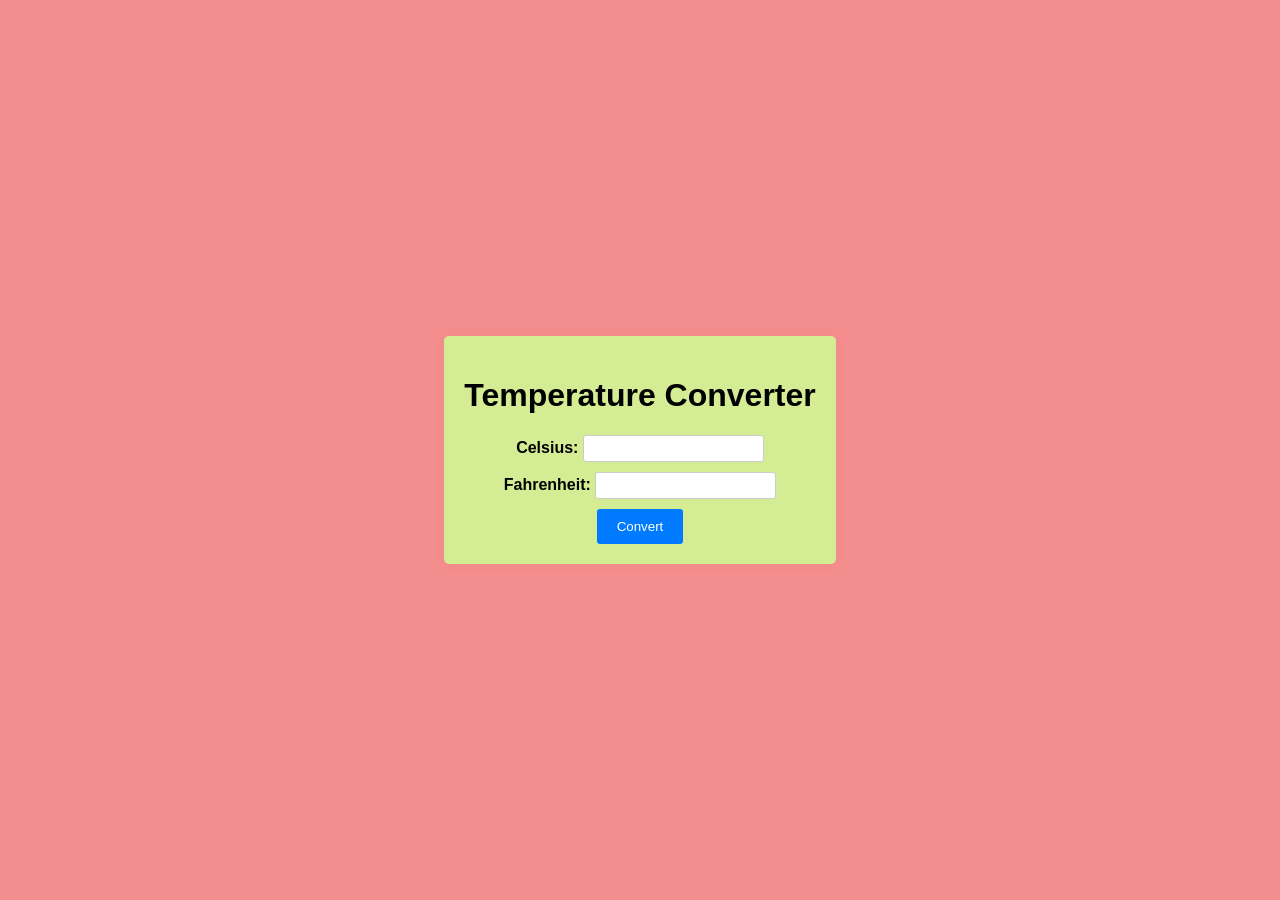
<file: index.html>
<!DOCTYPE html>
<html lang="en">
<head>
    <meta charset="UTF-8">
    <meta name="viewport" content="width=device-width, initial-scale=1.0">
    <link rel="stylesheet" href="style.css">
    <title>Temperature Converter</title>
</head>
<body>
    <div class="container">
        <h1>Temperature Converter</h1>
        <div class="input-container">
            <label for="celsius">Celsius:</label>
            <input type="number" id="celsius">
        </div>
        <div class="input-container">
            <label for="fahrenheit">Fahrenheit:</label>
            <input type="number" id="fahrenheit">
        </div>
        <button id="convert">Convert</button>
    </div>
    <script src="script.js"></script>
</body>
</html>
</file>
<file: style.css>
body {
    font-family: Arial, sans-serif;
    margin: 0;
    padding: 0;
    display: flex;
    justify-content: center;
    align-items: center;
    min-height: 100vh;
    background-color: #f48d8d;
}

.container {
    background-color: rgb(212, 237, 148);
    padding: 20px;
    border-radius: 5px;
    box-shadow: 0 0 10px rgba(230, 98, 126, 0.1);
    text-align: center;
}

.input-container {
    margin: 10px 0;
}

label {
    font-weight: bold;
}

input {
    padding: 5px;
    border: 1px solid #ccc;
    border-radius: 3px;
}

button {
    padding: 10px 20px;
    background-color: #007bff;
    color: white;
    border: none;
    border-radius: 3px;
    cursor: pointer;
    transition: background-color 0.3s ease;
}

button:hover {
    background-color: #0056b3;
}
</file>
